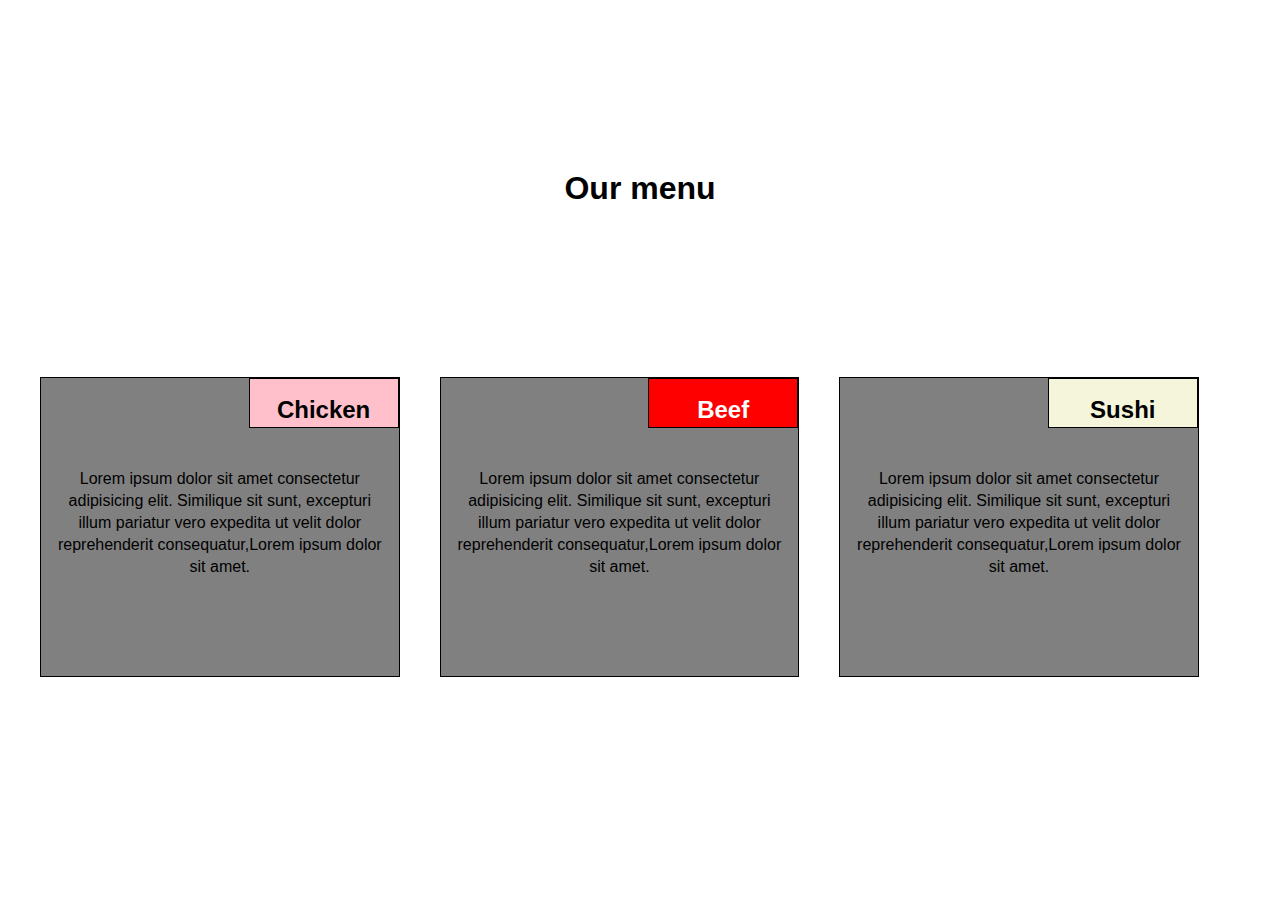
<file: my solution/index.html>
<!DOCTYPE html>
<html lang="en">
<head>
     <meta charset="UTF-8">
     <meta http-equiv="X-UA-Compatible" content="IE=edge">
     <meta name="viewport" content="width=device-width, initial-scale=1.0">
     <title>Document</title>
     <link rel="stylesheet" href="css/stylesheet.css">
</head>
<body>
     <!-- Heading for Our page -->
     <h1>Our menu</h1>
     <!-- we are taking everything in div so wwe can easily sun media Queires -->
<div>
     <!-- sushi section -->
<section id="s1">
     <section id="head"><p id="name">Chicken</p></section>
     
     <p class="mol">Lorem ipsum dolor sit amet consectetur adipisicing elit. Similique sit sunt, excepturi illum pariatur vero expedita ut velit dolor reprehenderit consequatur,Lorem ipsum dolor sit amet.</p>


</section>
<!-- Beef section -->
<section id="s2">
     <section id="head2"><p id="namew">Beef</p></section>
     <p class="mol">Lorem ipsum dolor sit amet consectetur adipisicing elit. Similique sit sunt, excepturi illum pariatur vero expedita ut velit dolor reprehenderit consequatur,Lorem ipsum dolor sit amet.</p>
</section>
<!-- Chicken section -->
<section id="s3">
     <section id="head3"><p id="name">Sushi</p></section>
<p class="mol">Lorem ipsum dolor sit amet consectetur adipisicing elit. Similique sit sunt, excepturi illum pariatur vero expedita ut velit dolor reprehenderit consequatur,Lorem ipsum dolor sit amet.</p>
</section>
</div>

</body>
</html>
</file>
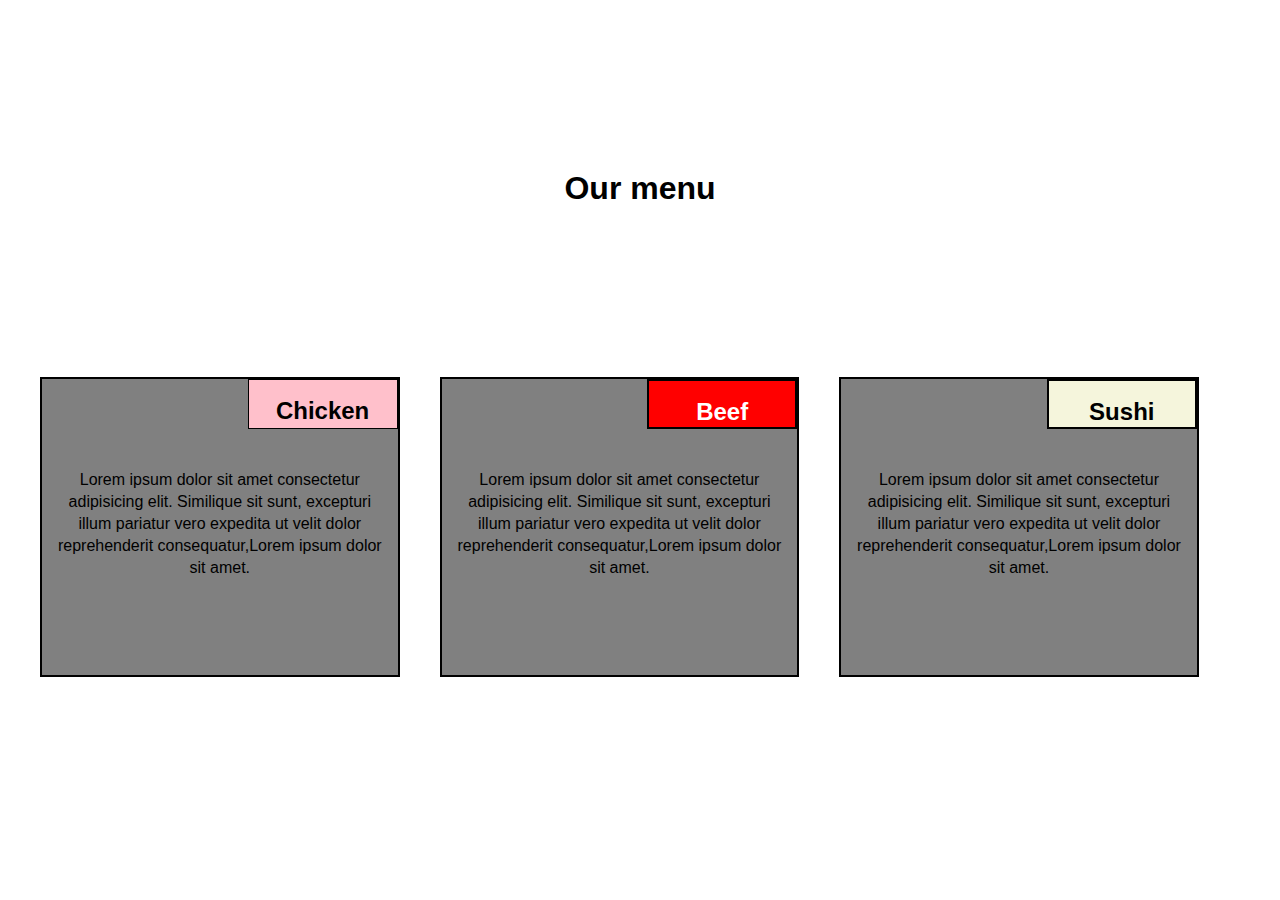
<file: my_solution/index.html>
<!DOCTYPE html>
<html lang="en">
<head>
     <meta charset="UTF-8">
     <meta http-equiv="X-UA-Compatible" content="IE=edge">
     <meta name="viewport" content="width=device-width, initial-scale=1.0">
     <title>Our menu</title>
     <link rel="stylesheet" href="css/stylesheet.css">
</head>
<body>
     <!-- Heading for Our page -->
     <h1>Our menu</h1>
     <!-- we are taking everything in div so wwe can easily sun media Queires -->
<div>
     <!-- sushi section -->
<section id="s1">
     <section id="head"><p id="name">Chicken</p></section>
     
     <p class="mol">Lorem ipsum dolor sit amet consectetur adipisicing elit. Similique sit sunt, excepturi illum pariatur vero expedita ut velit dolor reprehenderit consequatur,Lorem ipsum dolor sit amet.</p>


</section>
<!-- Beef section -->
<section id="s2">
     <section id="head2"><p id="namew">Beef</p></section>
     <p class="mol">Lorem ipsum dolor sit amet consectetur adipisicing elit. Similique sit sunt, excepturi illum pariatur vero expedita ut velit dolor reprehenderit consequatur,Lorem ipsum dolor sit amet.</p>
</section>
<!-- Chicken section -->
<section id="s3">
     <section id="head3"><p id="name">Sushi</p></section>
<p class="mol">Lorem ipsum dolor sit amet consectetur adipisicing elit. Similique sit sunt, excepturi illum pariatur vero expedita ut velit dolor reprehenderit consequatur,Lorem ipsum dolor sit amet.</p>
</section>
</div>

</body>
</html>
</file>
<file: my solution/css/stylesheet.css>
*{
     box-sizing: border-box;
     margin: 0px;
     padding: 0px;
     font-family: sans-serif;
}
body{
     padding: 20px;
}

div{
     position: relative;
}
h1{
     text-align: center;
     margin: 150px;
}
#head{
     float: right;
     background-color: pink;
     height: 50px;
     width: 150px;
     border: 1px solid black;
     
}
#s1{
     /* sushi */
     background-color: grey;
     width: 580px;  
     height: 300px;
     border: 1px solid black;
     margin: 20px 20px 20px 20px;
     line-height: 22px;
     float: left;
     position: relative;
}
#s2{
     /* beef */
     background-color: grey;

     width: 580px;
     height: 300px;
     border: 1px solid black;
     margin: 20px 20px 20px 20px;
     line-height: 22px;
     float: left;
     
}
#s3{
     /* chicken */
     background-color: gray;
     width: 580px;
     height: 300px;
     border: 1px solid black;
     margin: 20px 20px 20px 20px;
     line-height: 22px;
     float: left;


}
#name{
     text-align: center;
     margin: 20px;
     font-weight: bolder;
     font-size: x-large;
}
#namew{
     text-align: center;
     margin: 20px;
     font-weight: bolder;
     font-size: x-large;
     color: white;
}
.mol{
     padding: 10px;
     text-align: center;
     margin-top: 80px;
}
#head2{
     float: right;
     background-color: red;
     height: 50px;
     width: 150px;
     border: 1px solid black;

}
#head3{
     float: right;
     background-color: beige;
     height: 50px;
     width: 150px;
     border: 1px solid black;
}
@media(min-width:992px) {
     #s1{
          width: 29%;
     }
     #s2{
          width: 29%;
     }
     #s3{
          width: 29%;
     }
     
}
@media (min-width:768px) and (max-width:991px) {
     #s3{
          width: 700px;
     }
     #s2{
          width: 42.5%;
          float: right;
     }
     #s1{
          width: 42.5%;
     }
     
}
</file>
<file: my_solution/css/stylesheet.css>
*{
     box-sizing: border-box;
     margin: 0px;
     padding: 0px;
     font-family: sans-serif;
}
body{
     padding: 20px;
}

div{
     position: relative;
}
h1{
     text-align: center;
     margin: 150px;
}
#head{
     float: right;
     background-color: pink;
     height: 50px;
     width: 150px;
     border: 1px solid black;
     
}
#s1{
     /* sushi */
     background-color: grey;
     width: 580px;  
     height: 300px;
     border: 2px solid black;
     margin: 20px 20px 20px 20px;
     line-height: 22px;
     float: left;
     position: relative;
}
#s2{
     /* beef */
     background-color: grey;

     width: 580px;
     height: 300px;
     border: 2px solid black;
     margin: 20px 20px 20px 20px;
     line-height: 22px;
     float: left;
     
}
#s3{
     /* chicken */
     background-color: gray;
     width: 580px;
     height: 300px;
     border: 2px solid black;
     margin: 20px 20px 20px 20px;
     line-height: 22px;
     float: left;


}
#name{
     text-align: center;
     margin: 20px;
     font-weight: bolder;
     font-size: x-large;
}
#namew{
     text-align: center;
     margin: 20px;
     font-weight: bolder;
     font-size: x-large;
     color: white;
}
.mol{
     padding: 10px;
     text-align: center;
     margin-top: 80px;
}
#head2{
     float: right;
     background-color: red;
     height: 50px;
     width: 150px;
     border: 2px solid black;

}
#head3{
     float: right;
     background-color: beige;
     height: 50px;
     width: 150px;
     border: 2px solid black;
}
@media(min-width:992px) {
     #s1{
          width: 29%;
     }
     #s2{
          width: 29%;
     }
     #s3{
          width: 29%;
     }
     
}
@media (min-width:768px) and (max-width:991px) {
     #s3{
          width: 700px;
     }
     #s2{
          width: 42.5%;
          float: right;
     }
     #s1{
          width: 42.5%;
     }
     
}
</file>
